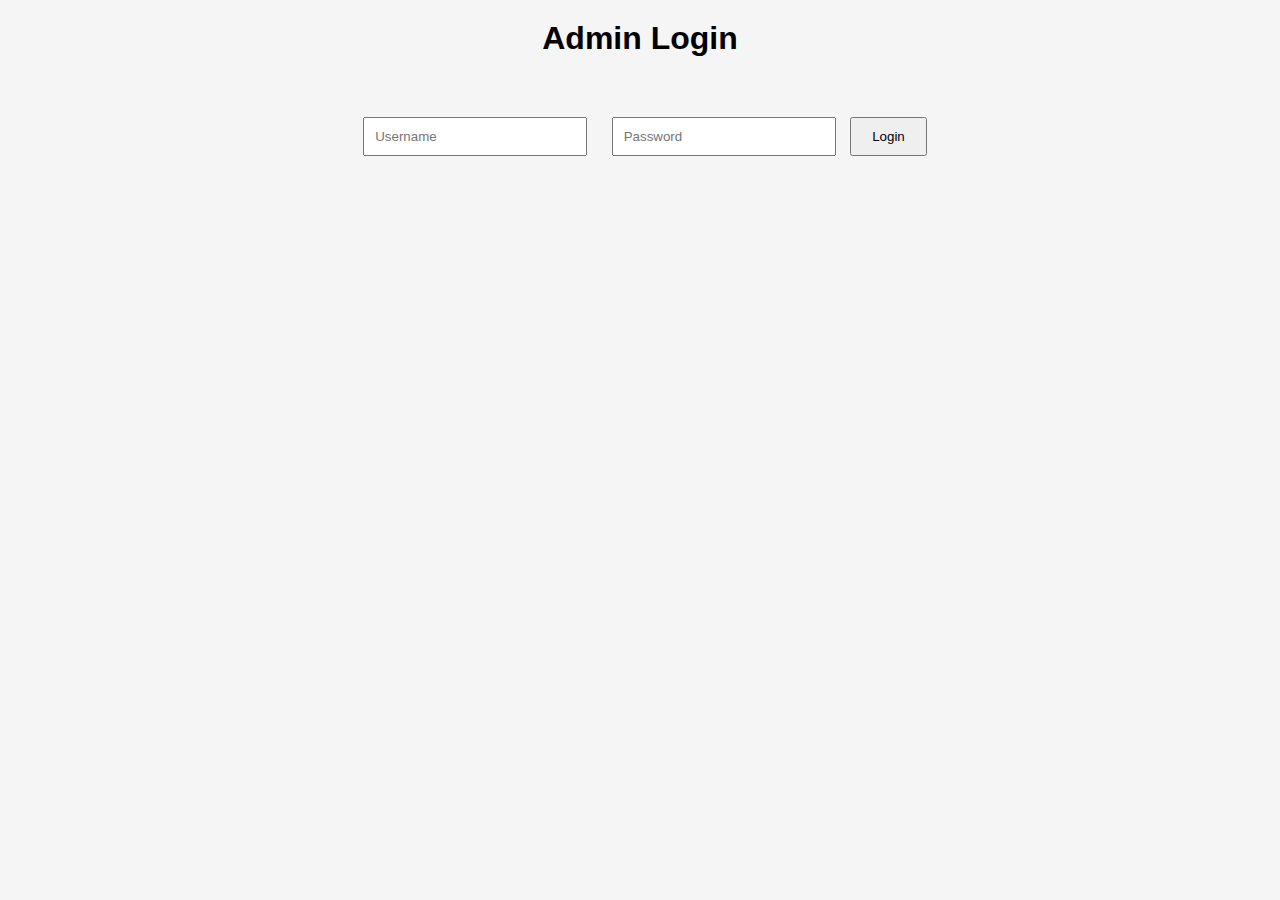
<file: admin.html>
<!DOCTYPE html>
<html lang="en">
<head>
    <meta charset="UTF-8">
    <title>Admin Login</title>
    <link rel="stylesheet" href="style.css">
</head>
<body>
    <h1>Admin Login</h1>
    <div class="login-form">
        <input type="text" id="username" placeholder="Username">
        <input type="password" id="password" placeholder="Password">
        <button onclick="adminLogin()">Login</button>
        <p id="error-message" style="color:red;"></p>
    </div>

    <script src="script.js"></script>
</body>
</html>
</file>
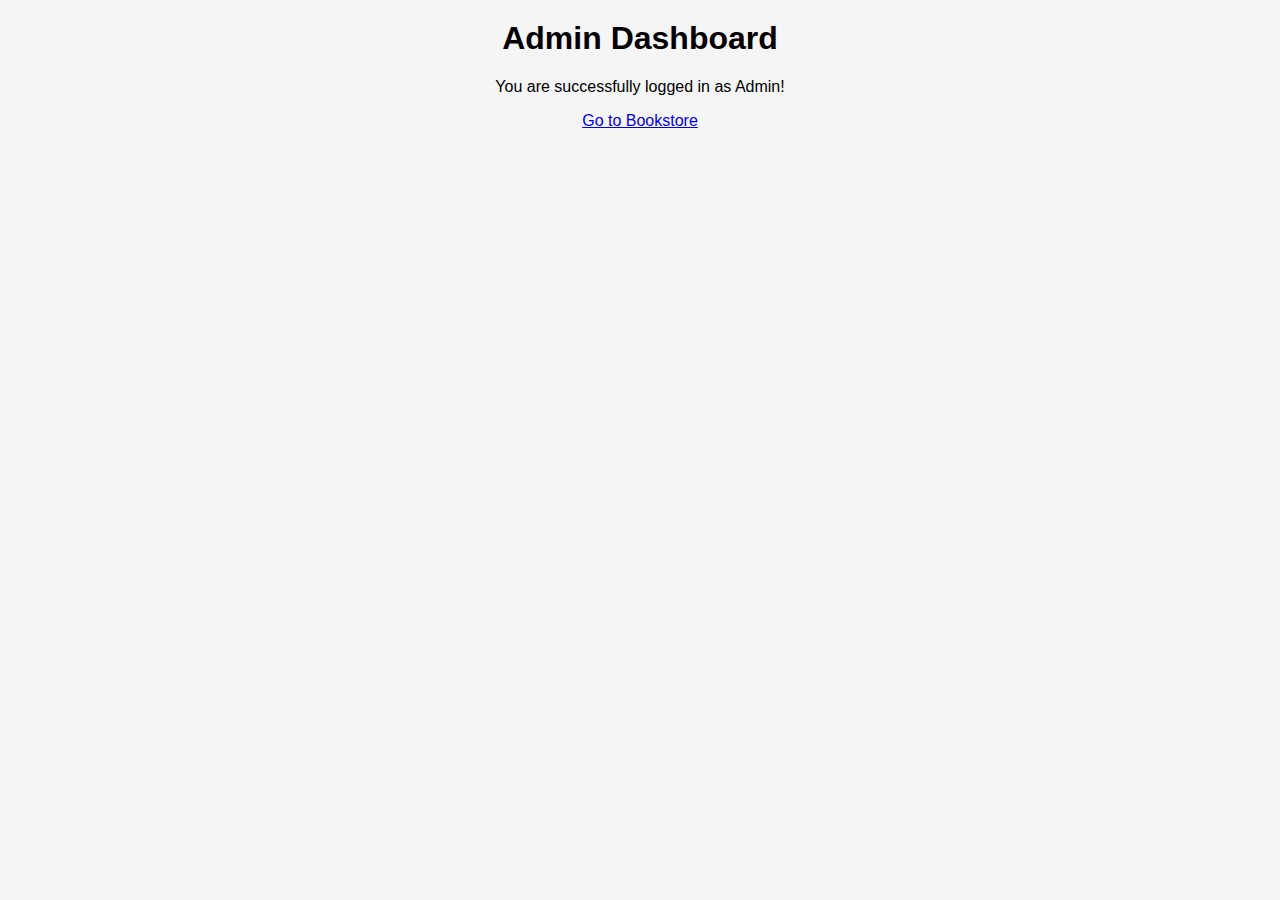
<file: dashboard.html>
<!DOCTYPE html>
<html lang="en">
<head>
    <meta charset="UTF-8">
    <title>Admin Dashboard</title>
    <link rel="stylesheet" href="style.css">
</head>
<body>
    <h1>Admin Dashboard</h1>
    <p>You are successfully logged in as Admin!</p>
    <a href="index.html">Go to Bookstore</a>
</body>
</html>
</file>
<file: style.css>
body {
  font-family: Arial, sans-serif;
  text-align: center;
  background-color: #f5f5f5;
}

h1 {
  margin-top: 20px;
}

.book-container {
  display: flex;
  flex-wrap: wrap;
  justify-content: center;
  gap: 20px;
  margin: 30px;
}

.book {
  background: white;
  padding: 10px;
  width: 200px;
  border-radius: 8px;
  box-shadow: 0 0 10px rgba(0,0,0,0.1);
}

.book img {
  width: 100%;
  height: 250px;
  object-fit: cover;
}

.book h3 {
  font-size: 18px;
}

.book p {
  margin: 5px 0;
}

.login-form {
  margin-top: 50px;
}

.login-form input {
  padding: 10px;
  margin: 10px;
  width: 200px;
}

.login-form button {
  padding: 10px 20px;
}
</file>
